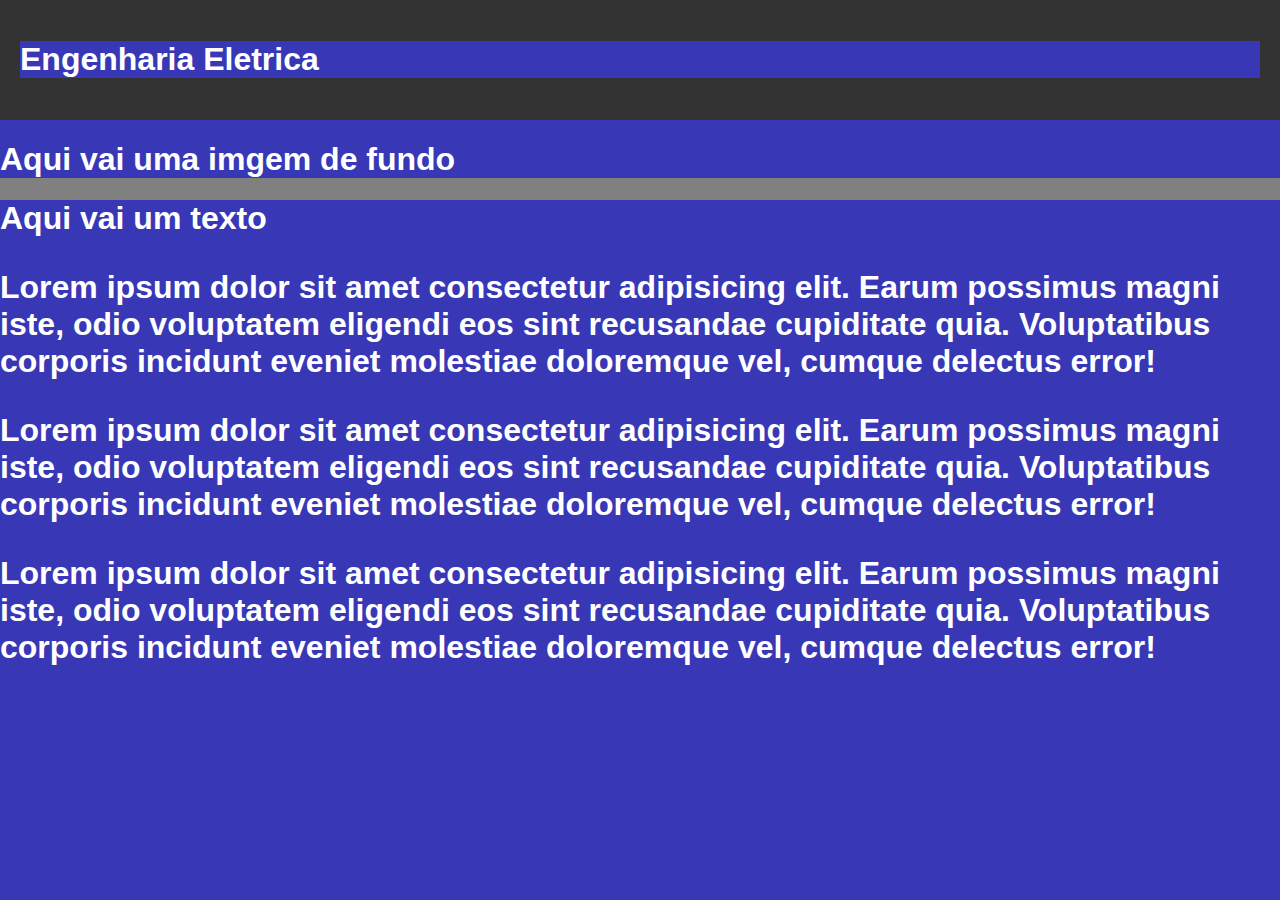
<file: projeto-Eng/index.html>
<!DOCTYPE html>
<html lang="pt-BR">
<head>
    <meta charset="UTF-8">
    <meta http-equiv="X-UA-Compatible" content="IE=edge">
    <meta name="viewport" content="width=device-width, initial-scale=1.0">
    <link rel="stylesheet" href="style.css">
    <title>Projeto Site de Engenharia</title>
    <style>
        *{
    background-color: rgb(56, 56, 182);
    color: white;
    font-family: Arial, Helvetica, sans-serif;
    }
    section{
        background-color: gray;
        background-image: url(imagens/engenharia.jpg);
        background-repeat: no-repeat;
        background-position: center center;
        
    }
    section>div{
        height: auto;
        width: auto;
    }
    </style>
</head>
<body>
    <header>
        <h1>Engenharia Eletrica</h1>
    </header>
    <section>
        <div>
            <h1>Aqui vai uma imgem de fundo</h1>
            
        </div>
        <div>
            <h1>Aqui vai um texto
                <p>
                    Lorem ipsum dolor sit amet consectetur adipisicing elit. 
                    Earum possimus magni iste, odio voluptatem eligendi eos 
                    sint recusandae cupiditate quia. Voluptatibus corporis 
                    incidunt eveniet molestiae doloremque vel, 
                    cumque delectus error!
                </p>
                <p>
                    Lorem ipsum dolor sit amet consectetur adipisicing elit. 
                    Earum possimus magni iste, odio voluptatem eligendi eos 
                    sint recusandae cupiditate quia. Voluptatibus corporis 
                    incidunt eveniet molestiae doloremque vel, 
                    cumque delectus error!
                </p>
                <p>
                    Lorem ipsum dolor sit amet consectetur adipisicing elit. 
                    Earum possimus magni iste, odio voluptatem eligendi eos 
                    sint recusandae cupiditate quia. Voluptatibus corporis 
                    incidunt eveniet molestiae doloremque vel, 
                    cumque delectus error!
                </p>
            </h1>
        </div>

        <footer>

        </footer>

    </section>
    
</body>
</html>
</file>
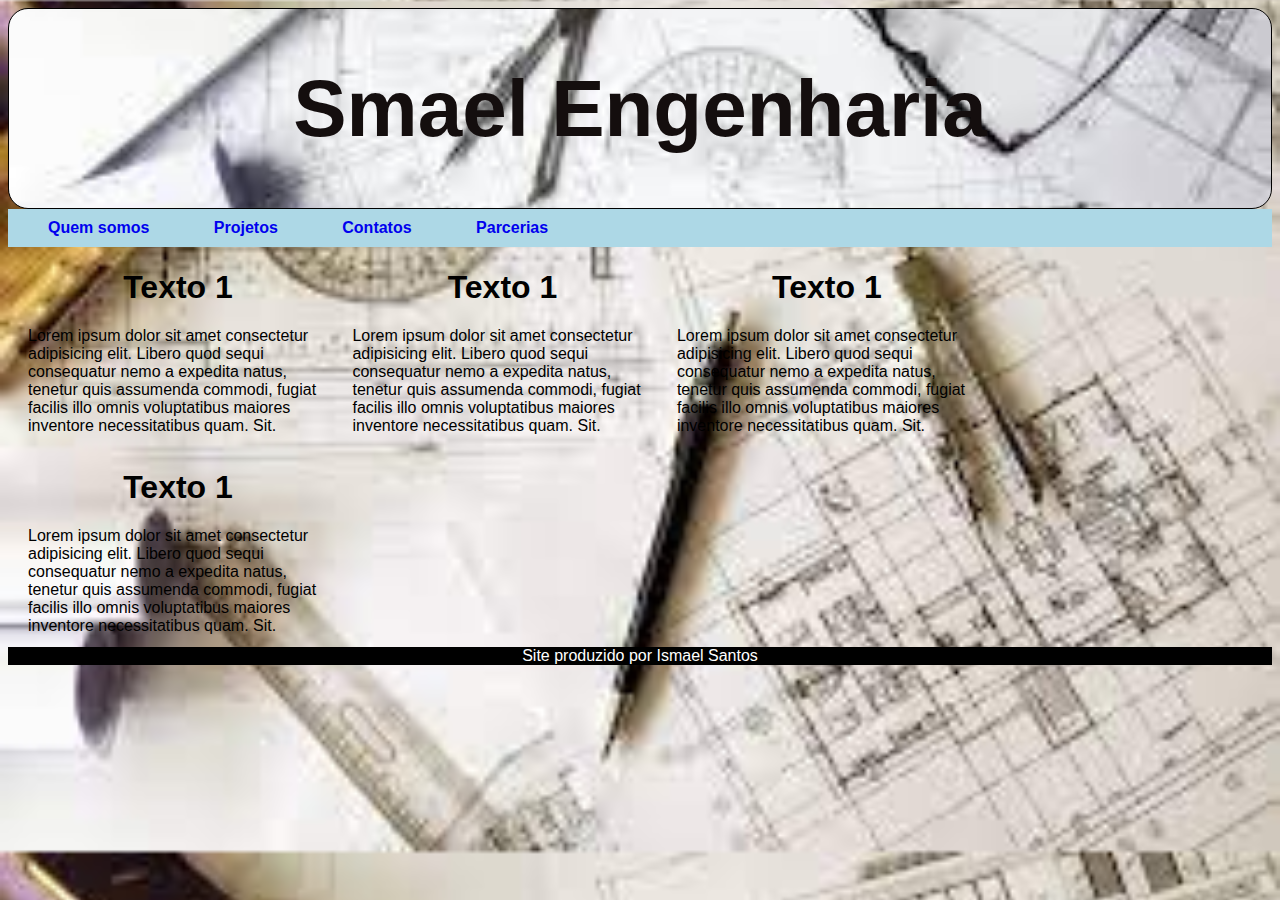
<file: projeto-Eng/imagens/index.html>
<!DOCTYPE html>
<html lang="pt-Br">
<head>
    <meta charset="UTF-8">
    <meta http-equiv="X-UA-Compatible" content="IE=edge">
    <meta name="viewport" content="width=device-width, initial-scale=1.0">
    <link rel="stylesheet" href="style.css">
    <title>SmaelEng</title>
   
</head>
<body>
    <header>
        <div>
            <h1>Smael Engenharia</h1>
        </div>
    </header>
    <div>
        <nav>
            <a href="#">Quem somos</a>
            <a href="#">Projetos</a>
            <a href="#">Contatos</a>
            <a href="#">Parcerias</a>
        </nav>
    </div>
    <section>
        <div>
            <p><h1>Texto 1</h1>
                Lorem ipsum dolor sit amet consectetur adipisicing 
                elit. Libero quod sequi consequatur nemo a expedita 
                natus, tenetur quis assumenda commodi, fugiat 
                facilis illo omnis voluptatibus maiores inventore 
                necessitatibus quam. Sit.</p>
        </div>
        <div>
            <p><h1>Texto 1</h1>
                Lorem ipsum dolor sit amet consectetur adipisicing 
                elit. Libero quod sequi consequatur nemo a expedita 
                natus, tenetur quis assumenda commodi, fugiat 
                facilis illo omnis voluptatibus maiores inventore 
                necessitatibus quam. Sit.</p>
        </div>
        <div>
            <p><h1>Texto 1</h1>
                Lorem ipsum dolor sit amet consectetur adipisicing 
                elit. Libero quod sequi consequatur nemo a expedita 
                natus, tenetur quis assumenda commodi, fugiat 
                facilis illo omnis voluptatibus maiores inventore 
                necessitatibus quam. Sit.</p>
        </div>
        <div>
            <p><h1>Texto 1</h1>
                Lorem ipsum dolor sit amet consectetur adipisicing 
                elit. Libero quod sequi consequatur nemo a expedita 
                natus, tenetur quis assumenda commodi, fugiat 
                facilis illo omnis voluptatibus maiores inventore 
                necessitatibus quam. Sit.</p>

        </div>

    </section>
    <footer>
        Site produzido por Ismael Santos
    </footer>
    
</body>
</html>
</file>
<file: projeto-Eng/style.css>
body {      
        font-family: Arial, sans-serif;         
        margin: 0;             
        padding: 0;
    }
    
    /* Define o estilo do cabeçalho */
    header {         
        background-color: #333;  
        color: #fff;         
        padding: 20px;
    }
        
    nav ul {                  
        list-style: none;       
        margin: 0;   
        padding: 0;
    }
    
    nav li {       
        display: inline-block;      
        margin-right: 20px;
    }
    
    nav a {       
        color: #fff;
        text-decoration: none;       
        font-weight: bold;
    }
    
    /* Define o estilo do conteúdo principal */
    main {
        max-width: 800px;       
        margin: 0 auto;
        padding: 20px;
    }
    
    /* Define o estilo da seção do herói */
    
    
    #hero {
        background-image: url(hero-bg.jpg);
        background-size: cover;       
        color: #fff;       
        padding: 100px 0;       
        text-align: center;
    }
    
    #hero h1 {
        font-size: 48px;
        margin-bottom: 20px;
    }
    
    
    #hero p {       
        font-size: 24px;
        margin-bottom: 40px;
        background-image: url(imagens/engenharia.jpg);       
        
    }

    
    /* Define o estilo da seção de serviços */
    #services {       
        padding: 40px 0;
        
    }
       
    #services h2 {       
        font-size: 36px;       
        margin-bottom: 40px;
    }
    
    
    #services li {       
        margin-bottom: 40px;
    }
    
    
    #services h3 {       
        font-size: 24px;       
        margin-bottom: 20px;
    }
    
    /* Define o estilo da seção de projetos */
    
    
    #projects {       
        padding: 40px 0;
    }
    
    
    #projects h2 {      
        font-size: 36px;
        margin-bottom: 40px;
    }
    
    
   
    #projects p {       
        font-size: 24px;       
        margin-bottom: 40px;
    }
    
    #projects ul {
        
        list-style: none;
        margin: 0;      
        padding: 0;
        display: flex;       
        justify-content: space-between;
    }
</file>
<file: projeto-Eng/imagens/style.css>
@charset='UTF-8';

body{
    font-family: Arial, Helvetica, sans-serif;
    background-color: rgb(102, 102, 236);
    background-image: url(engenharia..jpg);
    background-repeat: repeat-y;
    background-size: cover;
    
}
header{
    font-family: Arial, Helvetica, sans-serif;
    background-image: url(engenharia.jpg);
    background-position: left center;
    background-repeat: no-repeat;
    color: rgb(20, 14, 14);
    background-size: cover;
    font-size: 2.5em;
    border: 1px solid black;
    border-radius: 20px;
}
h1{
    
    border: 10px;
    text-align: center;
}
header>div{
    text-align: center;
    
   
}
nav{
    background-color: lightblue;
    padding: 10px;
}
nav>a{
    text-decoration: none;
    padding-left: 30px;
    padding-right: 30px;
    font-weight: bold;
}
a:hover{
    text-decoration: underline;
    background-color: blue;
    color: black;
    font-weight: bolder;
}
section>div{
    display: inline-block;
    max-width: 300px;
    max-height: 200px;
    margin-left: 20px;
}
footer{
    background-color: black;
    color: white;
    text-align: center;
}
</file>
